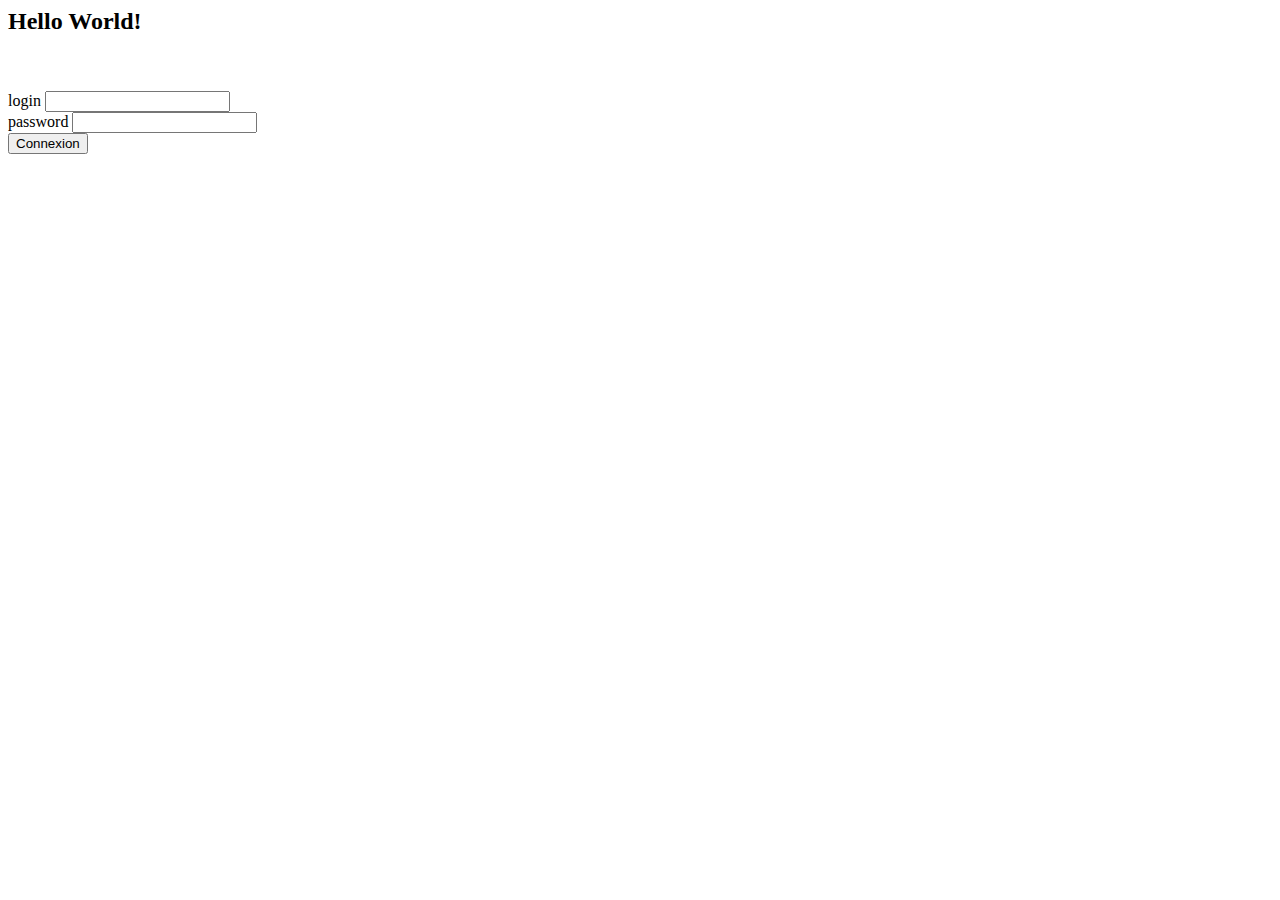
<file: web-app1/src/main/webapp/index.html>
<html>
<html lang="fr">

<head>
<meta charset="UTF-8">
<meta name="viewport" content="width=device-width, initial-scale=1.0">
<title>Testweb</title>
</head>
<body>
	<h2>Hello World!</h2><br><br>
	<form action="login" method="get">
		<label>login</label> 
		<input type="text" name="login"> 
		<br>
		<label>password</label> 
		<input type="password" name="password"><br>
		<input type="submit" value="Connexion">
	</form>
</body>
</html>
</file>
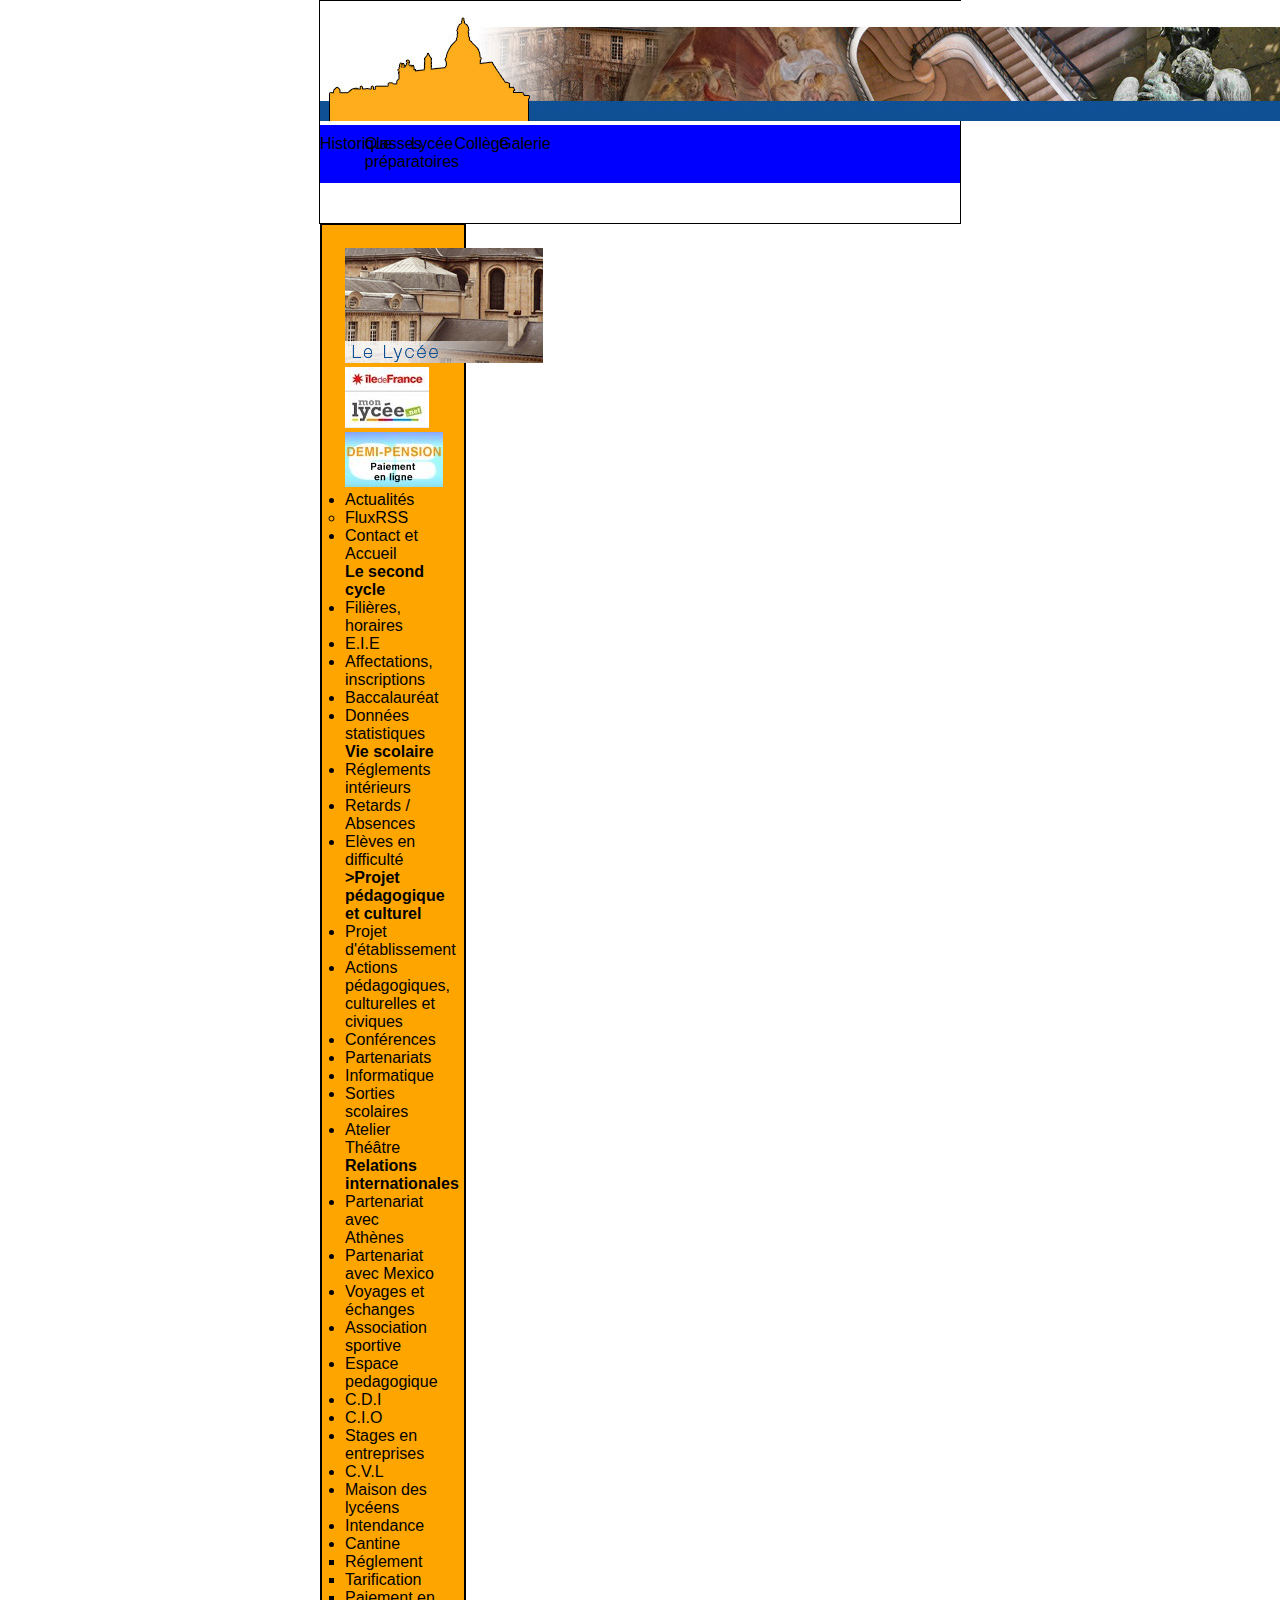
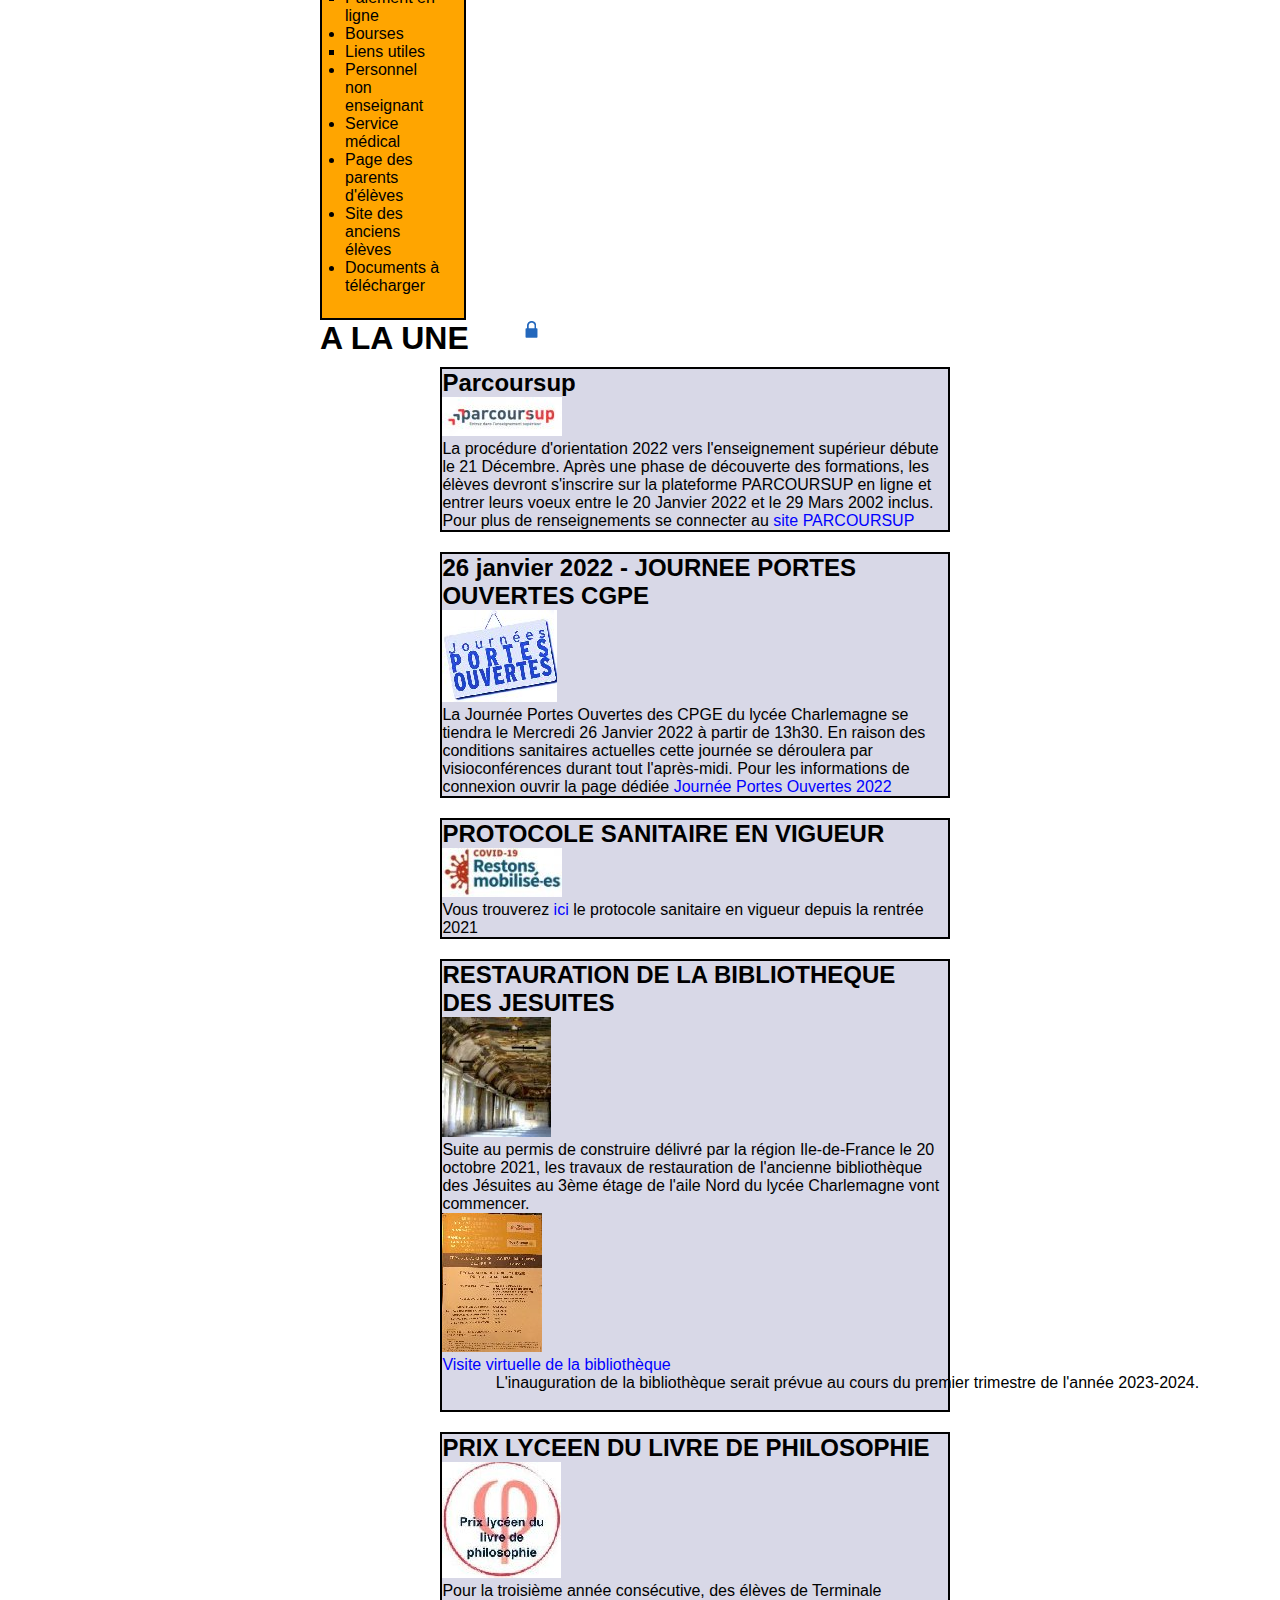
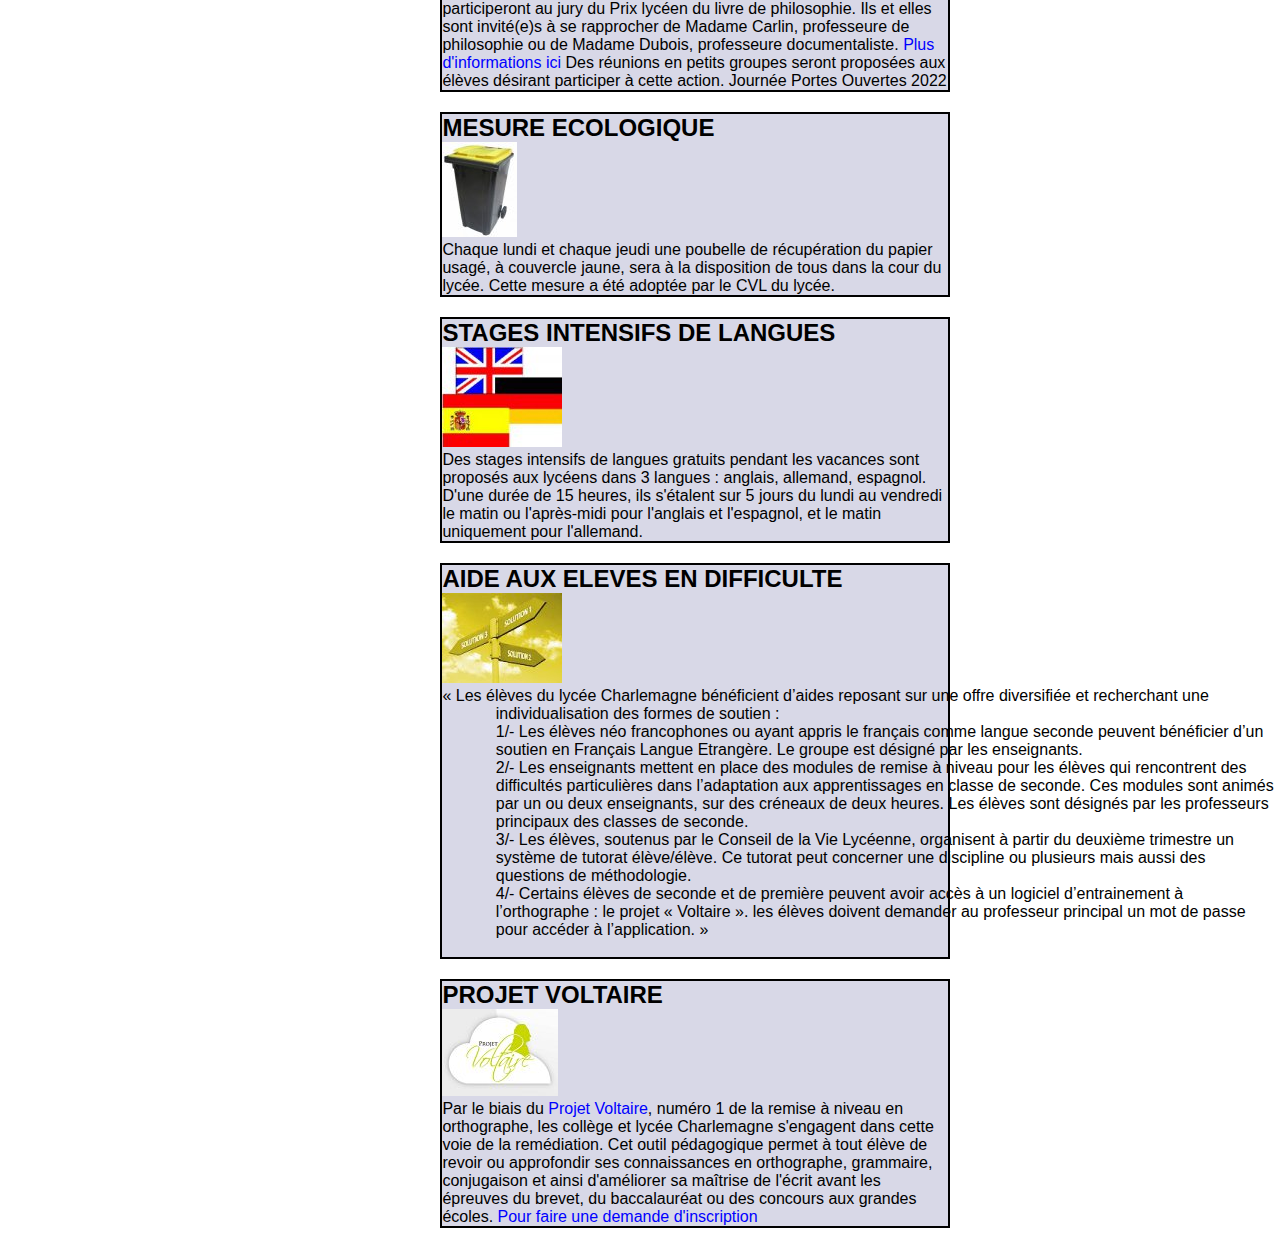
<file: web-app1/src/main/webapp/Exercice site internet/Site_Charlemagne.html>
<!DOCTYPE html>
<html lang="en">

<head>
    <meta charset="UTF-8">
    <meta http-equiv="X-UA-Compatible" content="IE=edge">
    <meta name="viewport" content="width=device-width, initial-scale=1.0">
    <title>Lycée Charlemagne</title>
    <link rel="stylesheet" href="css/style.css">
</head>

<body>
    <div id="container">

        <header class="header">
            <img src="img/Image header.jpeg" alt="lycée Charlemagne">
            <nav>
                <ul>
                    <li><a href="historique.html" target="_blank">Historique</a></li>
                    <li><a href="classes_preparatoires.html" target="_blank">Classes préparatoires</a></li>
                    <li><a href="lycee.html" target="_blank">Lycée</a> </li>
                    <li><a href="college.html" target="_blank">Collège</a> </li>
                    <li><a href="galerie.html" target="_blank">Galerie</a></li>
                </ul>
            </nav>
        </header>

        <section class="sectionLeft">
            <img src="img/image lycee.jpeg" float="left">
            <img src="img/Logo1.jpg" float="left">
            <img src="img/Logo2.jpg" float="right">
            <ul>
                <li>Actualités</li>
                <ul>
                    <li>FluxRSS</li>
                </ul>
                <li>Contact et Accueil</li>
            </ul>
            <b>Le second cycle</b>
            <ul>
                <li>Filières, horaires</li>
                <li>E.I.E</li>
                <li>Affectations, inscriptions</li>
                <li>Baccalauréat</li>
                <li>Données statistiques</li>
            </ul>
            <b>Vie scolaire</b>
            <ul>
                <li>Réglements intérieurs</li>
                <li>Retards / Absences</li>
                <li>Elèves en difficulté</li>
            </ul>
            <b>>Projet pédagogique et culturel</b>
            <ul>
                <li>Projet d'établissement</li>
                <li>Actions pédagogiques, culturelles et civiques</li>
                <li>Conférences</li>
                <li>Partenariats</li>
                <li>Informatique</li>
                <li>Sorties scolaires</li>
                <li>Atelier Théâtre</li>
            </ul>
            <b>Relations internationales</b>
            <ul style="list-style-type:disc;">
                <li>Partenariat avec Athènes</li>
                <li>Partenariat avec Mexico</li>
                <li>Voyages et échanges</li>
            </ul>
            <ul>
                <li>Association sportive</li>
                <li>Espace pedagogique</li>
                <li>C.D.I</li>
                <li>C.I.O</li>
                <li>Stages en entreprises</li>
                <li>C.V.L</li>
                <li>Maison des lycéens</li>
                <li>Intendance</li>
                <ul style="list-style-type:disc;">
                    <li>Cantine</li>
                    <ul>
                        <li>Réglement</li>
                        <li>Tarification</li>
                        <li>Paiement en ligne</li>
                    </ul>
                    <li>Bourses</li>
                    <ul>
                        <li>Liens utiles</li>
                    </ul>
                </ul>
                <li>Personnel non enseignant</li>
                <li>Service médical</li>
                <li>Page des parents d'élèves</li>
                <li>Site des anciens élèves</li>
                <li>Documents à télécharger</li>
            </ul>
        </section>
        <footer>

        </footer>

        <div id="haut">
            <h1>A LA UNE</h1>
            <img src="img/cadenas.gif">
        </div>


        <div id="articles">
            <h2>Parcoursup</h2>
            <img src="img/parcoursup.jpg" >
            <p>La procédure d'orientation 2022 vers l'enseignement supérieur débute le 21 Décembre.
                Après une phase de découverte des formations, les élèves devront s'inscrire sur la plateforme PARCOURSUP
                en
                ligne et entrer leurs voeux entre le 20 Janvier 2022 et le 29 Mars 2002 inclus.
                Pour plus de renseignements se connecter au <font color="blue">site PARCOURSUP</font>
            </p>
        </div>

        <div id ="articles">           
            <h2>26 janvier 2022 - JOURNEE PORTES OUVERTES CGPE</h2>
            <img src="img/Journées porte ouverte.jpg" float="left">
            <p>La Journée Portes Ouvertes des CPGE du lycée Charlemagne se tiendra le Mercredi 26 Janvier 2022 à partir
                de
                13h30.
                En raison des conditions sanitaires actuelles cette journée se déroulera par visioconférences durant
                tout
                l'après-midi.
                Pour les informations de connexion ouvrir la page dédiée <font color="blue">Journée Portes Ouvertes 2022
                </font>
            </p>
        </div>

        <div id ="articles">
            <h2>PROTOCOLE SANITAIRE EN VIGUEUR</h2>
            <img src="img/covid-19.jpg" float="left">
            <p>Vous trouverez <font color="blue">ici </font> le protocole sanitaire en vigueur depuis la rentrée 2021
            </p>
        </div>

        <div id ="articles">
            <h2>RESTAURATION DE LA BIBLIOTHEQUE DES JESUITES</h2>
            <img src="img/bibliotheque1.jpg" float="left">
            <p>Suite au permis de construire délivré par la région Ile-de-France le 20 octobre 2021, les travaux de
                restauration de l'ancienne bibliothèque des Jésuites au 3ème étage de l'aile Nord du lycée Charlemagne
                vont
                commencer.
            </p>
            <img src="img/bibliotheque2.jpg" float="left">
            <pre><font color="blue">Visite virtuelle de la bibliothèque</font>
            L'inauguration de la bibliothèque serait prévue au cours du premier trimestre de l'année 2023-2024.
        </pre>
        </div>

        <div id ="articles">
            <h2>PRIX LYCEEN DU LIVRE DE PHILOSOPHIE</h2>
            <img src="img/prix lyceen livre.jpg" float="left">
            <p>Pour la troisième année consécutive, des élèves de Terminale participeront au jury du Prix lycéen du
                livre de
                philosophie.
                Ils et elles sont invité(e)s à se rapprocher de Madame Carlin, professeure de philosophie ou de Madame
                Dubois, professeure documentaliste.
                <font color="blue">Plus d'informations ici</font>
                Des réunions en petits groupes seront proposées aux élèves désirant participer à cette action. Journée
                Portes Ouvertes 2022
            </p>
        </div>

        <div id ="articles">
            <h2>MESURE ECOLOGIQUE</h2>
            <img src="img/mesure ecologique.jpg" float="left">
            <p>Chaque lundi et chaque jeudi une poubelle de récupération du papier usagé, à couvercle jaune, sera à la
                disposition de tous dans la cour du lycée. Cette mesure a été adoptée par le CVL du lycée.
            </p>
        </div>

        <div id ="articles">
            <h2>STAGES INTENSIFS DE LANGUES</h2>
            <img src="img/stage de langues.jpg" float="left">
            <p>Des stages intensifs de langues gratuits pendant les vacances sont proposés aux lycéens dans 3 langues :
                anglais, allemand, espagnol.
                D'une durée de 15 heures, ils s'étalent sur 5 jours du lundi au vendredi le matin ou l'après-midi pour
                l'anglais et l'espagnol, et le matin uniquement pour l'allemand.
            </p>
        </div>

        <div id ="articles">
            <h2>AIDE AUX ELEVES EN DIFFICULTE</h2>
            <img src="img/aide aux eleves.jpg" float="left">
            <pre>« Les élèves du lycée Charlemagne bénéficient d’aides reposant sur une offre diversifiée et recherchant une
            individualisation des formes de soutien :
            1/- Les élèves néo francophones ou ayant appris le français comme langue seconde peuvent bénéficier d’un
            soutien en Français Langue Etrangère. Le groupe est désigné par les enseignants.
            2/- Les enseignants mettent en place des modules de remise à niveau pour les élèves qui rencontrent des
            difficultés particulières dans l’adaptation aux apprentissages en classe de seconde. Ces modules sont animés
            par un ou deux enseignants, sur des créneaux de deux heures. Les élèves sont désignés par les professeurs
            principaux des classes de seconde.
            3/- Les élèves, soutenus par le Conseil de la Vie Lycéenne, organisent à partir du deuxième trimestre un
            système de tutorat élève/élève. Ce tutorat peut concerner une discipline ou plusieurs mais aussi des
            questions de méthodologie.
            4/- Certains élèves de seconde et de première peuvent avoir accès à un logiciel d’entrainement à
            l’orthographe : le projet « Voltaire ». les élèves doivent demander au professeur principal un mot de passe
            pour accéder à l’application. »
        </pre>
        </div>

        <div id ="articles">
            <h2>PROJET VOLTAIRE</h2>
            <img src="img/projet voltaire.jpg" float="left">
            <p>Par le biais du <font color="blue">Projet Voltaire</font>, numéro 1 de la remise à niveau en orthographe,
                les
                collège et lycée Charlemagne s'engagent dans cette voie de la remédiation.
                Cet outil pédagogique permet à tout élève de revoir ou approfondir ses connaissances en orthographe,
                grammaire, conjugaison et ainsi d'améliorer sa maîtrise de l'écrit avant les épreuves du brevet, du
                baccalauréat ou des concours aux grandes écoles.
                <font color="blue">Pour faire une demande d'inscription</font>
            </p>
        </div>


    </div>
</body>

</html>
</file>
<file: web-app1/src/main/webapp/Exercice site internet/css/style.css>
* {
    margin: 0px;
    padding: 0px;
    font-family: Avenir, sans-serif;
}

header nav {
    margin: 0px auto 40px auto;
    background-color: blue;
    position: sticky;
    text-align: center;
    top: 0px;
}

nav ul {
    list-style-type: none;
}

nav li {
    float: left;
    width: 7%;
    text-align: center;

}

nav ul::after {
    content: "";
    display: table;
    clear: both;
}

nav a {
    display: block;
    text-decoration: none;
    color: black;
    border-bottom: 2px solid transparent;
    padding: 10px 0px;
}

#container {
    width: 50%;
    border: 1px solid black;
    display: block;
    position: relative;
    margin: 0 auto;
    padding: 0 auto;
}

#header {
    position: relative;
    left: 0px;
    top: 0px;
    width: 1000px;
    height: 120px;
    background-image: url('img/Image header.jpg');
}

#header img {
    position: relative;
    display:inline-block;    
}

#header nav {
    position: absolute;
    text-align: center;
    left: 230px;
    top: 100%;
    width: 770px;
    display:inline-block;
	width:40%;
}

.sectionLeft {
    background-color: orange;
    float: left;
    width: 15%;
    height: 100%;
    border: 2px solid black;
    padding: 23px;
}

#haut {
    width: 35%;
}

#haut h1{
    float: left;
}

#haut img{
    float:right;
}

#articles {
    vertical-align: top;
    background-color:rgb(216, 216, 231); 
    float:right; 
    width:79%; 
    height:100%; 
    margin: 10px; 
    border:2px solid black;

}
</file>
